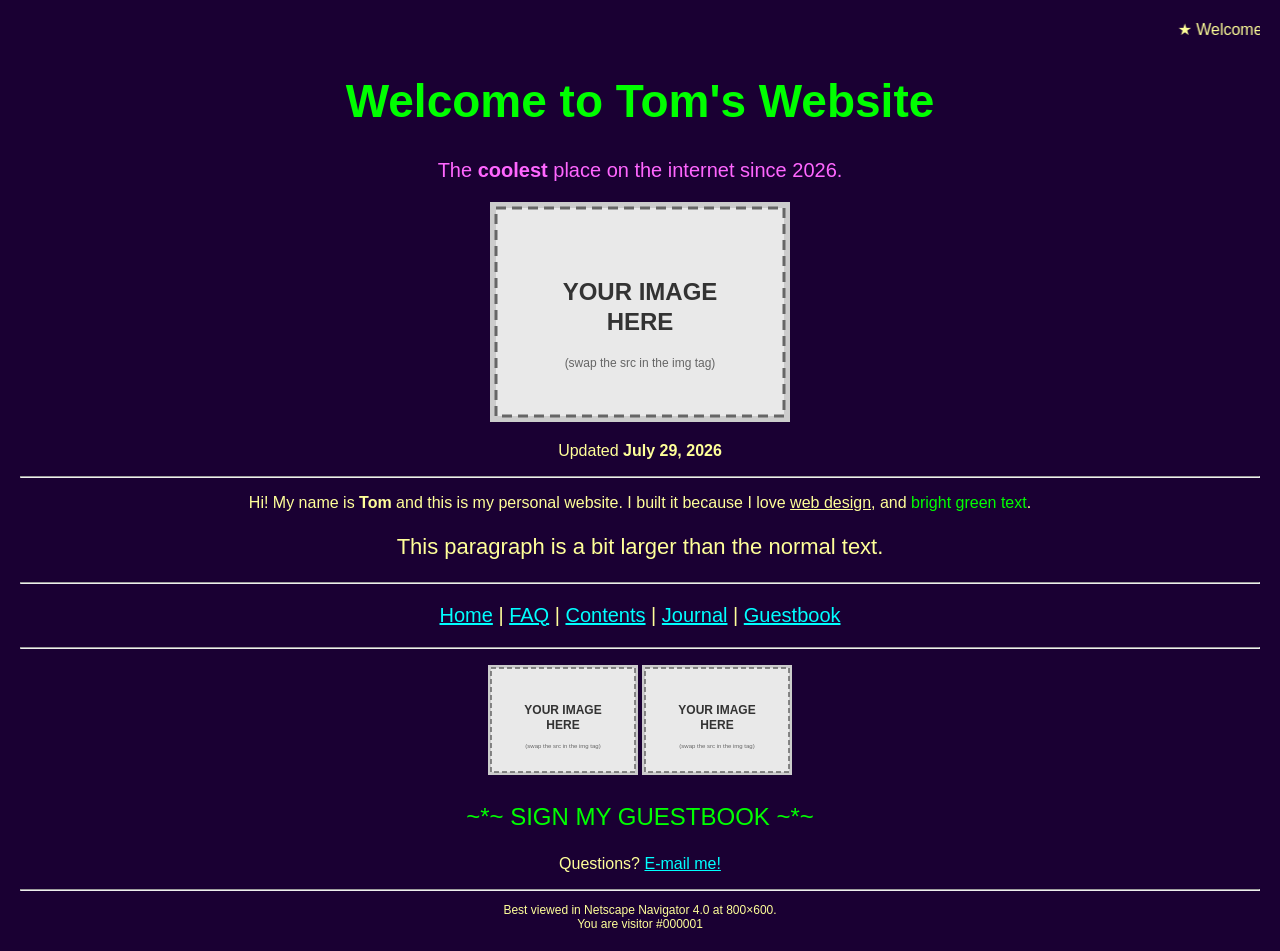
<file: index.html>
<!DOCTYPE html>
<!-- ^ Always line 1. It just tells the browser "this is an HTML page." -->

<html lang="en">
<head>
  <!-- The <head> holds SETUP info. Nothing in here shows up on the page. -->

  <meta charset="UTF-8">                 <!-- lets you use any character or emoji -->
  <title>Tom's Site</title>     <!-- the text shown in the browser TAB -->

  <!-- This line loads the shared look from style.css (in this same folder).
       Every page with this line gets the same colors/background/fonts. -->
  <link rel="stylesheet" href="style.css">
</head>


<body>
<!-- ========================================================================
     EVERYTHING between <body> and </body> is what people SEE on the page.
     To change your page, edit the text and images below.
     ======================================================================== -->


  <!-- ===== SCROLLING BANNER (the classic 90s <marquee>) =====
       Slides text across the screen. Just change the words inside.
       scrollamount = how fast it moves. -->
  <marquee scrollamount="6">
    &#9733; Welcome to my corner of the World Wide Web! &#9733; Grab a snack and stay a while! &#9733;
  </marquee>


  <!-- ===== MAIN TITLE =====
       <h1> is the biggest heading. Its color and size come from style.css. -->
  <h1>Welcome to Tom's Website</h1>


  <!-- A "style" written right on a tag changes ONLY that tag.
       Here we set the size and color directly:
         font-size: 20px;   makes the text bigger
         color: #ff66ff;    makes it pink  -->
  <p style="font-size: 20px; color: #ff66ff;">
    The <b>coolest</b> place on the internet since 2026.
  </p>


  <!-- ===== AN IMAGE =====
       <img> puts a picture on the page. The three parts:
         src   = the file name of the image (the file must be in THIS folder)
         alt   = words shown if the image fails to load
         width = how wide it is, in pixels (height adjusts on its own)

       TO USE YOUR OWN PICTURE:
         1. Upload an image (say  me.jpg ) to your GitHub repo.
         2. Change  src="placeholder.svg"  below to  src="me.jpg" -->
  <img src="placeholder.svg" alt="A photo of me" width="300">

  <!-- <br> = a single line break, like pressing Enter once. -->
  <br>

  <!-- Small caption under the image. -->
  <p>Updated <b>July 29, 2026</b></p>


  <!-- ===== A DIVIDER LINE =====
       <hr> draws a horizontal line across the page. -->
  <hr>


  <!-- ===== A PARAGRAPH WITH BASIC FORMATTING =====
       <p> = a paragraph of text.
       Inside it you can use:
         <b>bold</b>   <i>italic</i>   <u>underline</u>
       and <span style="..."> to color just a few words. -->
  <p>
    Hi! My name is <b>Tom</b> and this is my personal website.
    I built it because I love <u>web design</u>, and
    <span style="color: #00ff00;">bright green text</span>.
  </p>


  <!-- Make a whole chunk bigger by setting font-size on the <p>. -->
  <p style="font-size: 22px;">
    This paragraph is a bit larger than the normal text.
  </p>

  <hr>


  <!-- ===== NAVIGATION: LINKS TO YOUR OTHER PAGES =====
       <a href="..."> makes a clickable link.
       To link to another page on YOUR site, use its file name (e.g. faq.html).
       The words between <a> and </a> are what the visitor clicks. -->
  <p style="font-size: 20px;">
    <a href="index.html">Home</a> |
    <a href="faq.html">FAQ</a> |
    <a href="contents.html">Contents</a> |
    <a href="journal.html">Journal</a> |
    <a href="guestbook.html">Guestbook</a>
  </p>

  <hr>


  <!-- ===== 90s GIF ZONE =====
       Animated .gif files work EXACTLY like the image above.
       Download some free retro gifs, upload them to your repo, and point
       the src at them. (Right now these just reuse the placeholder.) -->
  <p>
    <img src="placeholder.svg" alt="Under construction" width="150">
    <img src="placeholder.svg" alt="New!" width="150">
  </p>


  <!-- The "blink" class is defined in style.css and makes text flash. -->
  <p class="blink" style="color: #00ff00; font-size: 24px;">
    ~*~ SIGN MY GUESTBOOK ~*~
  </p>


  <!-- ===== EMAIL LINK =====
       "mailto:" opens the visitor's email app so they can write to you. -->
  <p>
    Questions? <a href="mailto:you@example.com">E-mail me!</a>
  </p>

  <hr>


  <!-- ===== FOOTER (small print at the bottom) ===== -->
  <p style="font-size: 12px;">
    Best viewed in Netscape Navigator 4.0 at 800&#215;600.<br>
    You are visitor #000001
  </p>


</body>
</html>
</file>
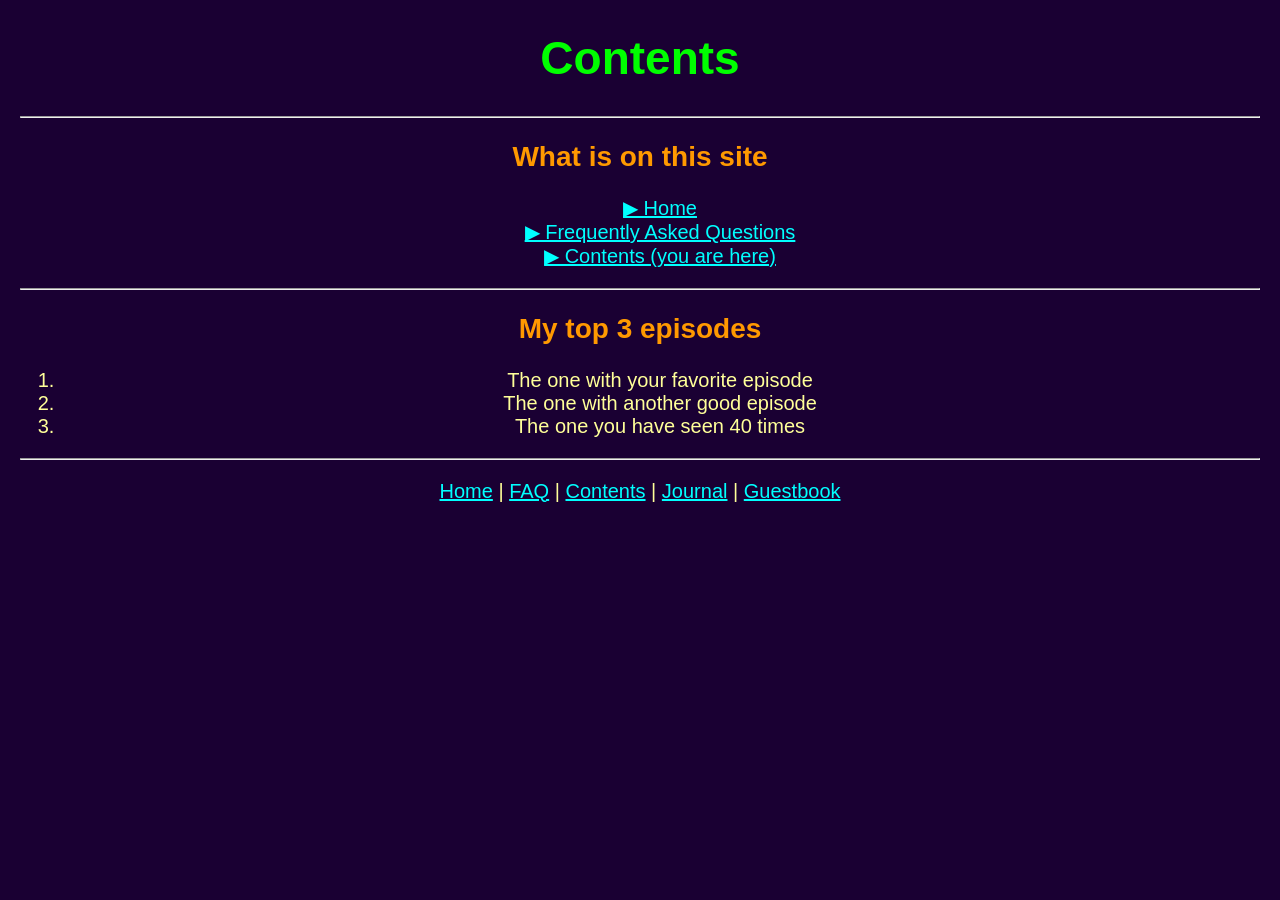
<file: contents.html>
<!DOCTYPE html>
<html lang="en">
<head>
  <meta charset="UTF-8">
  <title>Contents - My Awesome 90s Site</title>
  <link rel="stylesheet" href="style.css">
</head>

<body>
<!-- Same setup as the other pages. This one shows how to make LISTS. -->

  <h1>Contents</h1>

  <hr>

  <!-- <h2> is a smaller heading than <h1>. -->
  <h2>What is on this site</h2>

  <!-- A BULLETED list:
         <ul> = the list        (unordered = bullets)
         <li> = one item        (list item)
       Each <li> here is also a link to another page. -->
  <ul style="list-style: none; font-size: 20px;">
    <li><a href="index.html">&#9654; Home</a></li>
    <li><a href="faq.html">&#9654; Frequently Asked Questions</a></li>
    <li><a href="contents.html">&#9654; Contents (you are here)</a></li>
  </ul>

  <hr>

  <h2>My top 3 episodes</h2>

  <!-- A NUMBERED list works the same, but uses <ol> (ordered) instead of <ul>. -->
  <ol style="font-size: 20px;">
    <li>The one with your favorite episode</li>
    <li>The one with another good episode</li>
    <li>The one you have seen 40 times</li>
  </ol>

  <hr>

  <p style="font-size: 20px;">
    <a href="index.html">Home</a> |
    <a href="faq.html">FAQ</a> |
    <a href="contents.html">Contents</a> |
    <a href="journal.html">Journal</a> |
    <a href="guestbook.html">Guestbook</a>
  </p>

</body>
</html>
</file>
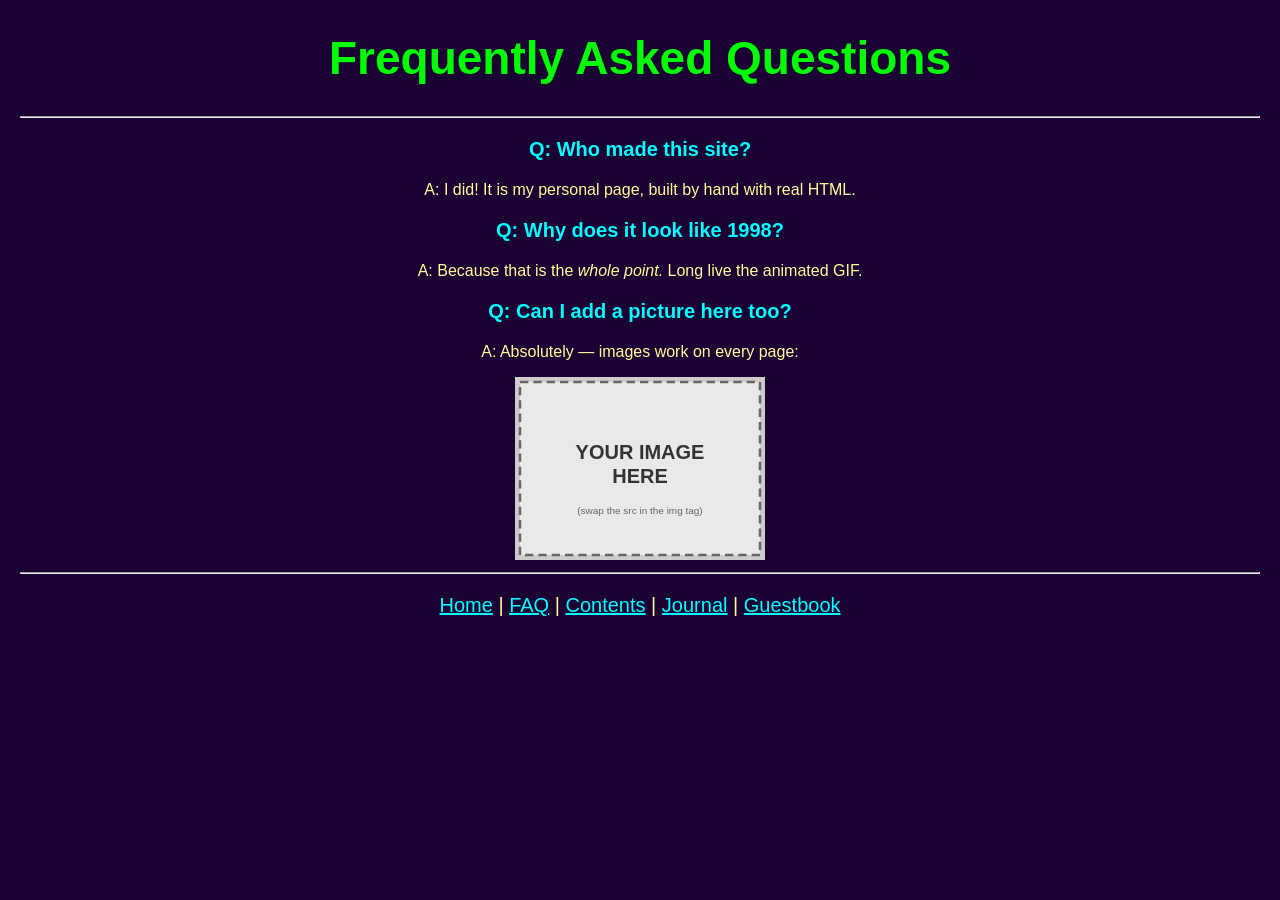
<file: faq.html>
<!DOCTYPE html>
<html lang="en">
<head>
  <meta charset="UTF-8">
  <title>FAQ - My Awesome 90s Site</title>
  <link rel="stylesheet" href="style.css">
</head>

<body>
<!-- This page copies the same setup as index.html. The detailed comments
     explaining every tag live in index.html — check there if you get stuck.
     Here, just edit the words and add your own questions. -->

  <h1>Frequently Asked Questions</h1>

  <hr>

  <!-- Each question is bold; each answer is a normal paragraph.
       Copy a Q + A block to add more. -->
  <p style="font-size: 20px; color: #00ffff;"><b>Q: Who made this site?</b></p>
  <p>A: I did! It is my personal page, built by hand with real HTML.</p>

  <p style="font-size: 20px; color: #00ffff;"><b>Q: Why does it look like 1998?</b></p>
  <p>A: Because that is the <i>whole point.</i> Long live the animated GIF.</p>

  <p style="font-size: 20px; color: #00ffff;"><b>Q: Can I add a picture here too?</b></p>
  <p>A: Absolutely &mdash; images work on every page:</p>
  <img src="placeholder.svg" alt="Example image" width="250">

  <hr>

  <!-- Same navigation links as the home page. -->
  <p style="font-size: 20px;">
    <a href="index.html">Home</a> |
    <a href="faq.html">FAQ</a> |
    <a href="contents.html">Contents</a> |
    <a href="journal.html">Journal</a> |
    <a href="guestbook.html">Guestbook</a>
  </p>

</body>
</html>
</file>
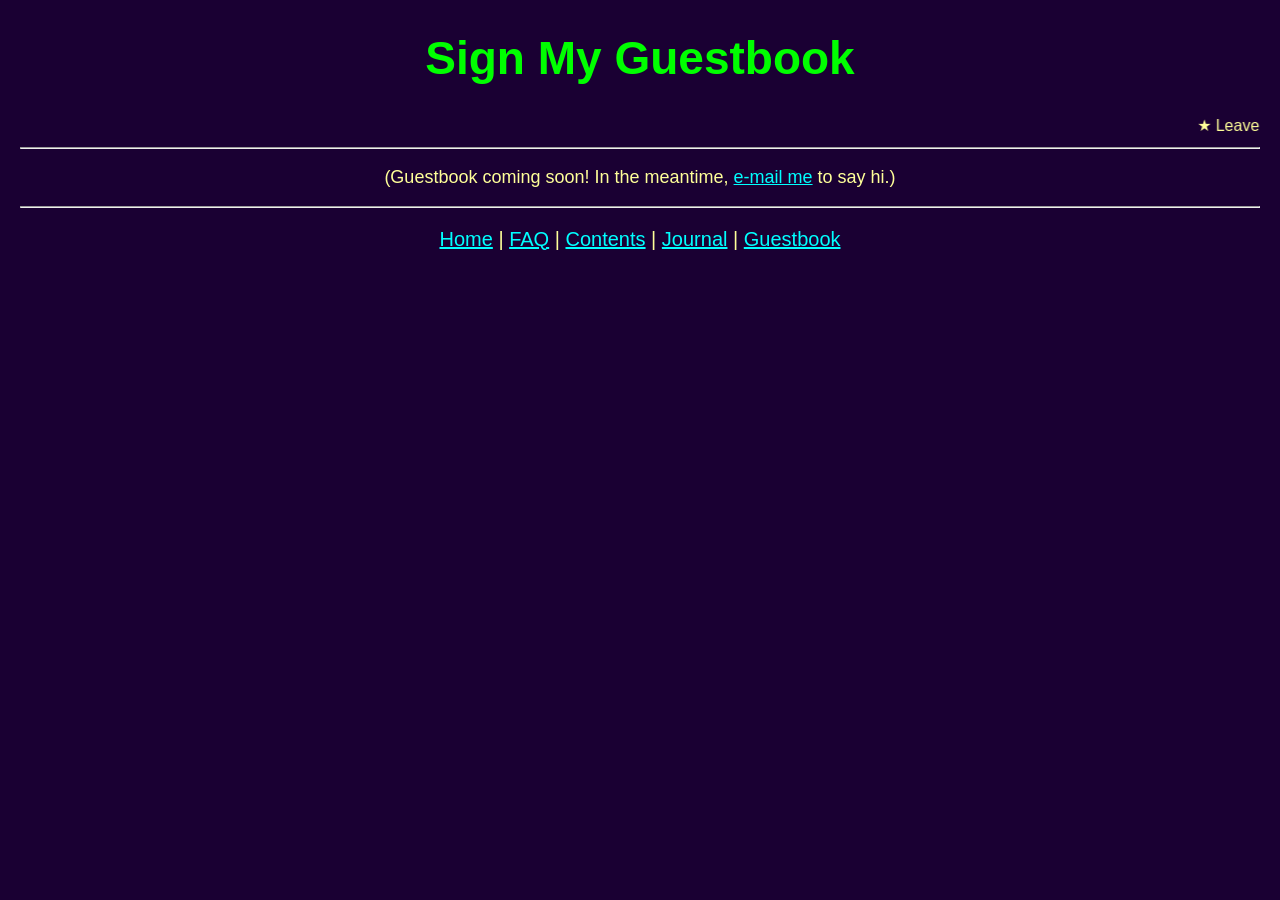
<file: guestbook.html>
<!DOCTYPE html>
<html lang="en">
<head>
  <meta charset="UTF-8">
  <title>Guestbook - My Awesome 90s Site</title>
  <link rel="stylesheet" href="style.css">
</head>

<body>

  <h1>Sign My Guestbook</h1>

  <marquee scrollamount="5">
    &#9733; Leave a message! Say hi! What's your favorite episode? &#9733;
  </marquee>

  <hr>

  <!-- ========================================================================
       IMPORTANT: your guestbook goes in the marked spot below.

       A GitHub Pages site can only SHOW files - it can't SAVE messages that
       visitors type. So we let a free hosted guestbook do the saving, and we
       just drop its code onto this page. Follow the setup steps in the chat,
       then paste the code you're given between the two PASTE lines below.
       ======================================================================== -->

  <!-- vvvvvvvvvv  PASTE YOUR GUESTBOOK EMBED CODE BELOW THIS LINE  vvvvvvvvvv -->


  <!-- ^^^^^^^^^^  PASTE YOUR GUESTBOOK EMBED CODE ABOVE THIS LINE  ^^^^^^^^^^ -->


  <!-- This stopgap shows until you've pasted your guestbook code.
       You can delete this paragraph once the guestbook is working. -->
  <p style="font-size: 18px;">
    (Guestbook coming soon! In the meantime,
    <a href="mailto:you@example.com">e-mail me</a> to say hi.)
  </p>

  <hr>

  <p style="font-size: 20px;">
    <a href="index.html">Home</a> |
    <a href="faq.html">FAQ</a> |
    <a href="contents.html">Contents</a> |
    <a href="journal.html">Journal</a> |
    <a href="guestbook.html">Guestbook</a>
  </p>

</body>
</html>
</file>
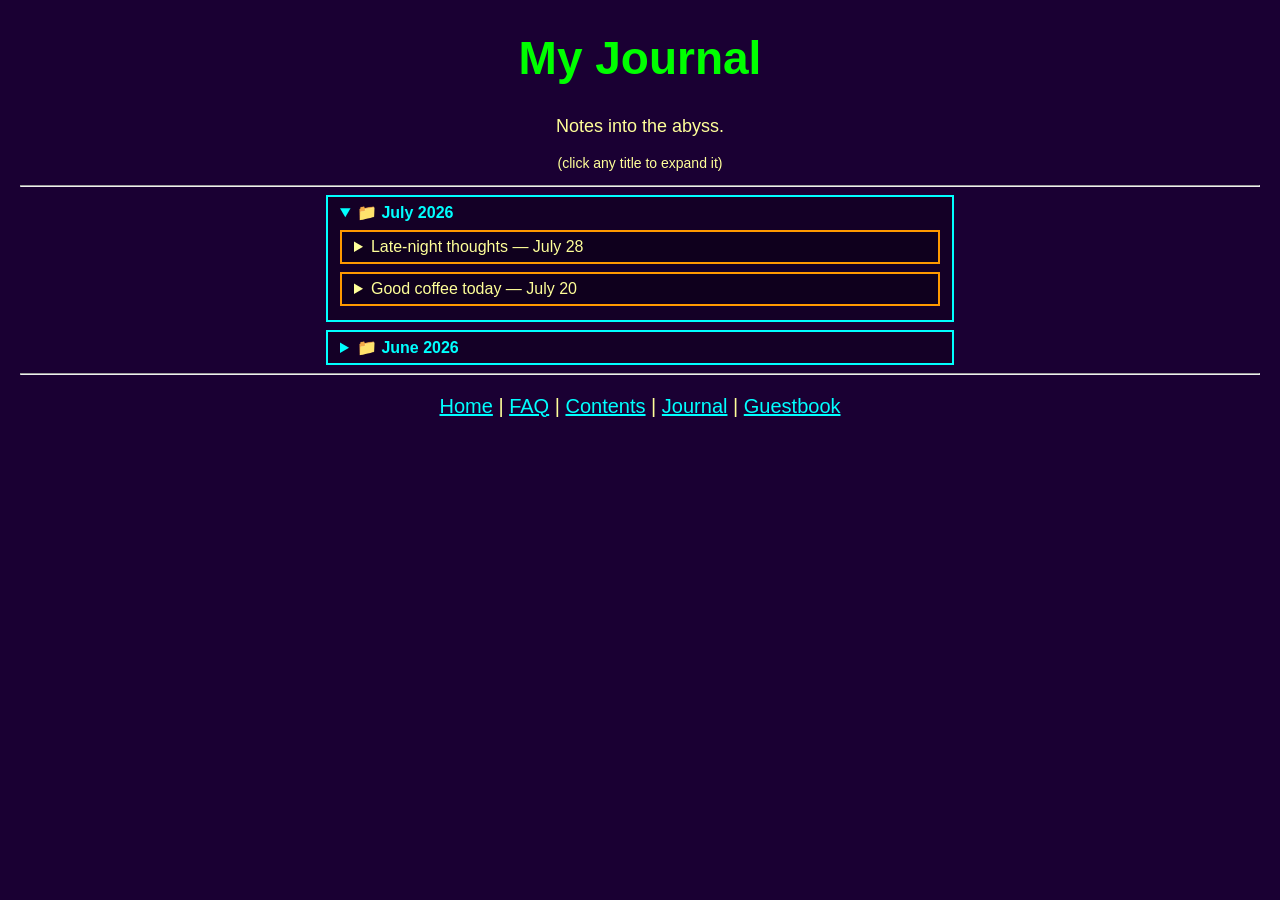
<file: journal.html>
<!DOCTYPE html>
<html lang="en">
<head>
  <meta charset="UTF-8">
  <title>Journal - My Awesome 90s Site</title>
  <link rel="stylesheet" href="style.css">
</head>

<body>
<!-- ========================================================================
     THE JOURNAL
     Each note is a collapsible box. Click a title to open or close it.
     No scrolling through everything — closed notes take up almost no space.

     HOW IT WORKS:
       <details>  = a box that opens/closes
       <summary>  = the clickable title line of that box
     A <details> placed INSIDE another <details> becomes a note inside a folder.

     TO ADD A NEW NOTE: copy one of the small blocks marked "ONE NOTE" below,
     paste it inside a folder, and change the title and text.
     TO START A NOTE OR FOLDER OPEN: add the word  open  like <details open>.
     Newest entries usually go at the TOP.
     ======================================================================== -->

  <h1>My Journal</h1>
  <p style="font-size: 18px;">Notes into the abyss.</p>

  <p style="font-size: 14px;">(click any title to expand it)</p>

  <hr>


  <!-- ===================== FOLDER: one month ===================== -->
  <!-- This folder starts OPEN because of the word "open". -->
  <details open>
    <summary>&#128193; July 2026</summary>

    <!-- ---------- ONE NOTE (copy this whole block to add another) ---------- -->
    <details>
      <summary>Late-night thoughts &mdash; July 28</summary>
      <p>
        Type your journal entry here. You can use <b>bold</b>, <i>italic</i>,
        and line breaks<br>just like anywhere else on the site.
      </p>
    </details>
    <!-- ---------- END ONE NOTE ---------- -->

    <details>
      <summary>Good coffee today &mdash; July 20</summary>
      <p>Another entry. Short and sweet.</p>
    </details>

  </details>


  <!-- ===================== FOLDER: an older month ===================== -->
  <!-- No "open" word, so this folder starts CLOSED. -->
  <details>
    <summary>&#128193; June 2026</summary>

    <details>
      <summary>An older entry &mdash; June 5</summary>
      <p>Older notes stay tucked away in here until you click to open them.</p>
    </details>

  </details>


  <hr>

  <!-- Navigation (same links as every other page). -->
  <p style="font-size: 20px;">
    <a href="index.html">Home</a> |
    <a href="faq.html">FAQ</a> |
    <a href="contents.html">Contents</a> |
    <a href="journal.html">Journal</a> |
    <a href="guestbook.html">Guestbook</a>
  </p>

</body>
</html>
</file>
<file: style.css>
/* ==========================================================================
   style.css  —  THE OVERALL LOOK OF YOUR WHOLE SITE
   --------------------------------------------------------------------------
   This ONE file controls the "theme" (background, colors, fonts) for EVERY
   page that links to it. Change something here once and it updates on every
   page automatically.

   Rule of thumb:
     - The .html files hold your CONTENT  (the words, images, and links).
     - This .css file holds the STYLE     (colors, background, fonts).

   Anything between  a slash-star  and  a star-slash  is a comment. Comments
   are just notes for you; the browser ignores them.
   ========================================================================== */


/* The <body> is the entire visible page. */
body {

  /* ----- BACKGROUND ----- */
  background-color: #1a0033;      /* deep purple. Put any color name or #hexcode here. */

  /* Want a classic 90s MOVING background? Save an animated .gif into this
     same folder (e.g. stars.gif), then turn the line below ON by deleting
     the two comment marks around it (the slash-star at the start and the
     star-slash at the end), and put your file's name in the quotes: */
  /* background-image: url("stars.gif"); */


  /* ----- DEFAULT TEXT ----- */
  color: #ffff99;                 /* pale yellow text */
  font-family: "Comic Sans MS", Verdana, sans-serif;   /* peak 1998 */
  font-size: 16px;

  text-align: center;             /* centers everything on the page */
  margin: 20px;
}


/* ----- LINK COLORS ----- */
a          { color: #00ffff; }    /* a link you have NOT clicked yet (cyan) */
a:visited  { color: #ff66ff; }    /* a link you HAVE already visited (pink) */
a:hover    { color: #ffffff; }    /* a link while the mouse is over it (white) */


/* ----- HEADINGS ----- */
h1 { color: #00ff00; font-size: 46px; }   /* biggest heading (lime green) */
h2 { color: #ff9900; font-size: 28px; }   /* smaller heading (orange) */


/* ----- OPTIONAL: BLINKING TEXT (very 90s) -----
   Add  class="blink"  to any tag to make it flash,
   for example:  <span class="blink">NEW!</span>   */
.blink {
  animation: blinker 1s step-start infinite;
}
@keyframes blinker {
  50% { opacity: 0; }
}


/* ----- JOURNAL: COLLAPSIBLE FOLDERS AND NOTES -----
   These style the <details> and <summary> tags used on journal.html.
   A <details> is a box that opens and closes when you click its <summary>. */

/* An outer FOLDER (e.g. a month). */
details {
  text-align: left;                       /* journal text reads better left-aligned */
  max-width: 600px;                        /* keeps a tidy readable column */
  margin: 8px auto;                        /* the "auto" centers the box on the page */
  padding: 6px 12px;
  border: 2px solid #00ffff;               /* cyan outline for folders */
  background-color: rgba(0, 0, 0, 0.25);   /* slightly darker so it stands out */
}

/* The clickable title line of any folder or note. */
summary {
  cursor: pointer;                         /* shows the little hand pointer */
  font-weight: bold;
  color: #00ffff;
}

/* A NOTE sitting INSIDE a folder (a <details> inside a <details>). */
details details {
  border-color: #ff9900;                   /* orange outline for individual notes */
  margin: 8px 0;
}
details details summary {
  color: #ffff99;                          /* pale yellow, lighter than the folder title */
  font-weight: normal;
}
</file>
